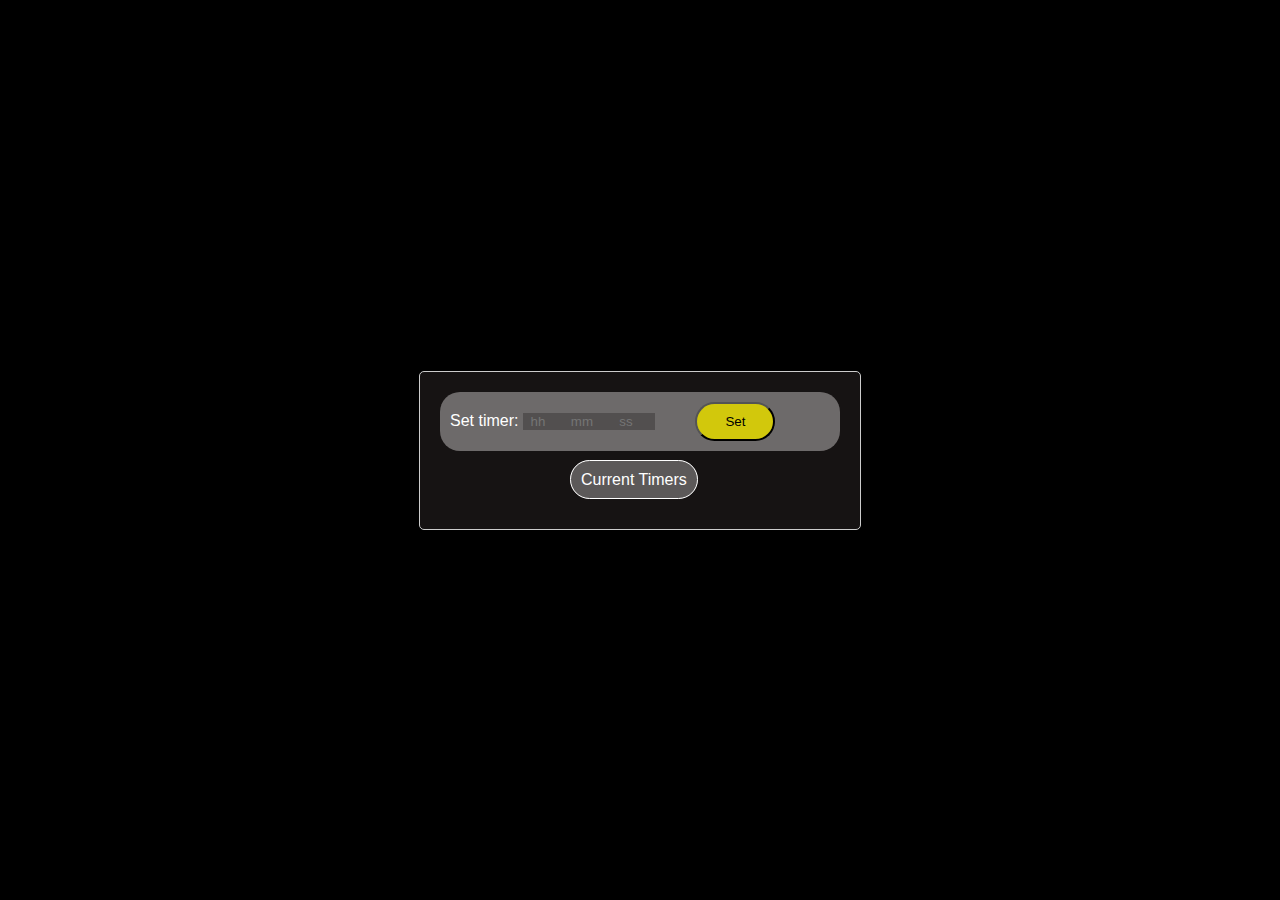
<file: index.html>
<!DOCTYPE html>
<html lang="en">

<head>
    <meta charset="UTF-8">
    <meta name="viewport" content="width=device-width, initial-scale=1.0">
    <title>Timer App</title>
    <link rel="stylesheet" href="styles.css">
</head>
<style>
   
</style>

<body>
    <div class="container">
        <div class="timer-input">
            <label for="hours">Set timer: </label>
            <input type="number" id="hours" min="0" max="23" value="" placeholder="hh">
            
            <input type="number" id="minutes" min="0" max="59" value="" placeholder="mm">
            
            <input type="number" id="seconds" min="0" max="59" value="" placeholder="ss">
            <button id="start-timer">Set</button>
        </div>
        <div class="text">
            <span class="dan"> Current Timers</span>
        </div>
        <div class="active-timers" id="active-timers">
            
        </div>
    </div>
   <script src="timer.js"></script>
</body>

</html>
</file>
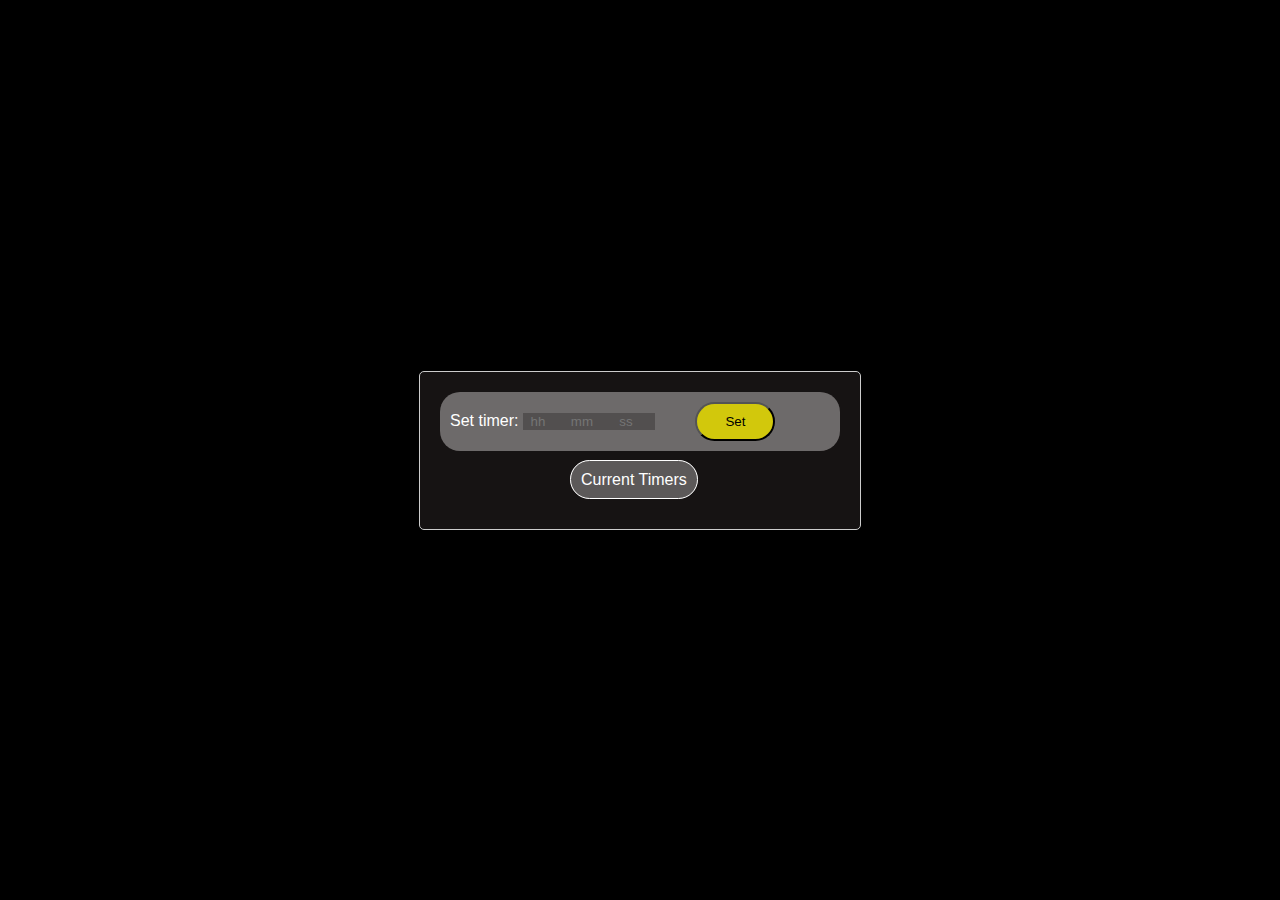
<file: 1.html>
<!DOCTYPE html>
<html lang="en">

<head>
    <meta charset="UTF-8">
    <meta name="viewport" content="width=device-width, initial-scale=1.0">
    <title>Timer App</title>
    <link rel="stylesheet" href="styles.css">
</head>
<style>
   
</style>

<body>
    <div class="container">
        <div class="timer-input">
            <label for="hours">Set timer: </label>
            <input type="number" id="hours" min="0" max="23" value="" placeholder="hh">
            
            <input type="number" id="minutes" min="0" max="59" value="" placeholder="mm">
            
            <input type="number" id="seconds" min="0" max="59" value="" placeholder="ss">
            <button id="start-timer">Set</button>
        </div>
        <div class="text">
            <span class="dan"> Current Timers</span>
        </div>
        <div class="active-timers" id="active-timers">
            
        </div>
    </div>
   <script src="timer.js"></script>
</body>

</html>
</file>
<file: styles.css>
body {
    font-family: Arial, sans-serif;
    display: flex;
    justify-content: center;
    align-items: center;
    min-height: 100vh;
    margin: 0;
    background-color: black;
}
label{
    margin-right: 40px;
}
.container {
    color: #fff;
    width: 400px;
    border: 1px solid #ccc;
    border-radius: 5px;
    padding: 20px;
    background-color:rgb(22, 19, 19);
}

.timer-input {
    display: flex;
    align-items: center;
    margin-bottom: 20px;
    background-color: rgb(109, 106, 106);
    padding: 10px;
    border-radius: 20px;
}

.timer-input label {
    margin-right: 5px;
}

.timer-input input {
    width: 40px;
    text-align: center;
}

#active-timers {
    display: flex;
    flex-direction: column;
}

.timer {
    display: flex;
    justify-content: space-between;
    align-items: center;
    padding: 10px;
    border: 1px solid #ccc;
    border-radius: 5px;
    margin-bottom: 10px;
}

.timer span {
    font-size: 18px;
}

.timer button {
    background-color: #d2c80c;
    color: #fff;
    border: none;
    border-radius: 5px;
    padding: 5px 10px;
    cursor: pointer;
}
input{
    border: none;
    background-color: rgb(82, 79, 79);
    color: #fff;
}
button{
  float: right;
  margin-left: 40px;
  background-color: #d2c80c;
  border-radius: 20px;
  padding: 10px;
  width: 80px;
}
.dan{
    border: solid 1px ;
    border-radius: 20px;
    padding: 10px;
    background-color: rgb(92, 89, 89);
    margin: 110px;
    width: 200px;
}
.text{
    margin: 20px;
}
</file>
